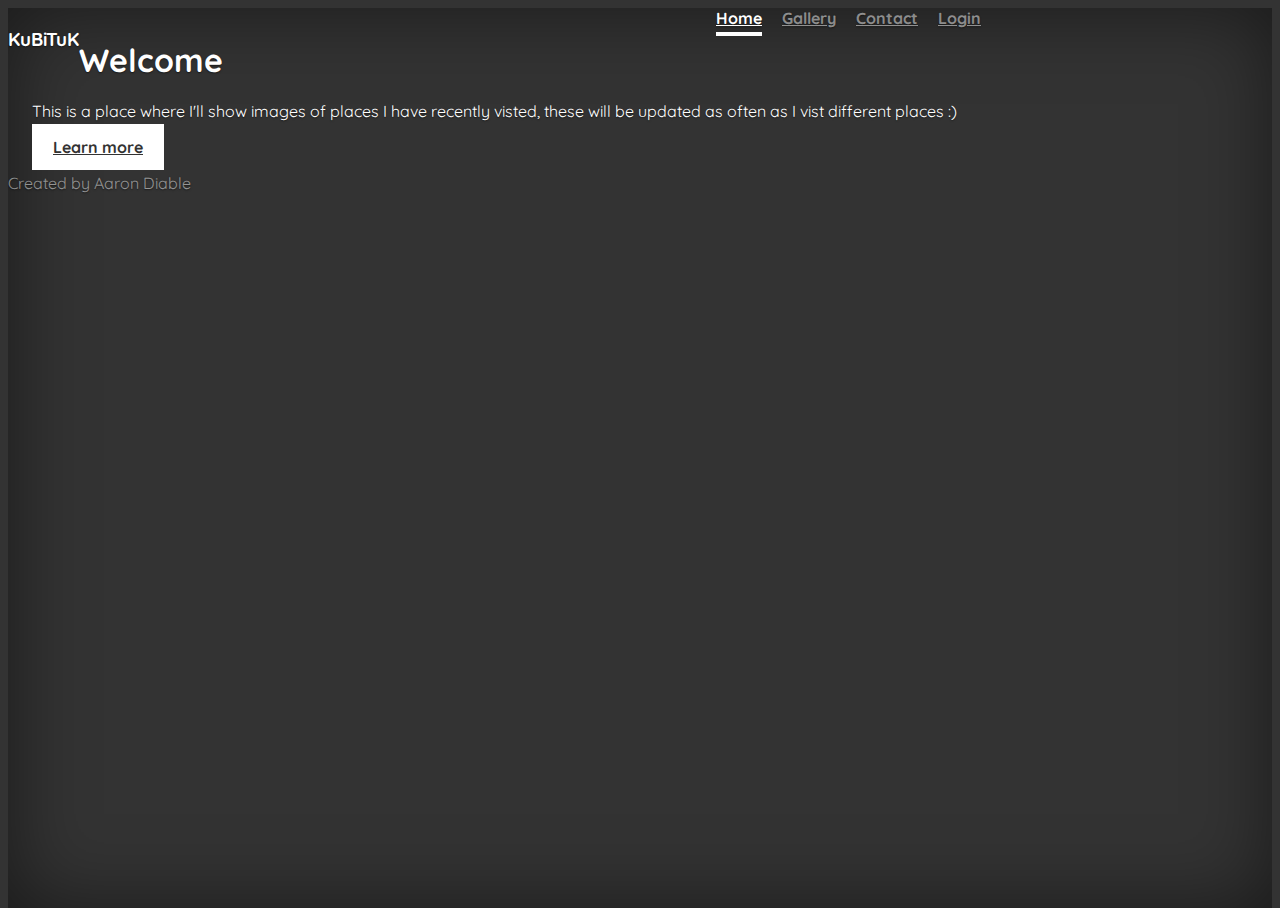
<file: index.html>
<!DOCTYPE html>
<html>

<head>
    <meta charset="utf-8" />
    <meta http-equiv="X-UA-Compatible" content="IE=edge">
    <title>KuBiTuK</title>
    <meta name="viewport" content="width=device-width, initial-scale=1">
    <link rel="stylesheet" href="https://stackpath.bootstrapcdn.com/bootstrap/4.1.3/css/bootstrap.min.css" integrity="sha384-MCw98/SFnGE8fJT3GXwEOngsV7Zt27NXFoaoApmYm81iuXoPkFOJwJ8ERdknLPMO"
        crossorigin="anonymous">
    <link rel="stylesheet" type="text/css" media="screen" href="assets/css/styles.css" />
    <link rel="stylesheet" href="https://maxcdn.bootstrapcdn.com/font-awesome/4.7.0/css/font-awesome.min.css">


</head>


<body class="text-center">

    <div class="cover-container d-flex w-100 h-100 p-3 mx-auto flex-column">
        <header class="masthead mb-auto">
            <div class="inner">
                <h3 class="masthead-brand">KuBiTuK</h3>
                <nav class="nav nav-masthead justify-content-center">
                    <a class="nav-link active" href="#">Home</a>
                    <a class="nav-link" href="gallery.html">Gallery</a>
                    <a class="nav-link" href="contact.html">Contact</a>
                    <a class="nav-link" href="#">Login</a>
                </nav>
            </div>
        </header>

        <main role="main" class="inner cover">
            <h1 class="cover-heading">Welcome</h1>
            <p class="lead">This is a place where I'll show images of places I have recently visted, these will be updated as often as I vist different places :)</p>
            <p class="lead">
                <a href="contact.html" class="btn btn-lg btn-secondary">Learn more</a>
            </p>
        </main>

        <footer class="mastfoot mt-auto">
            <div class="inner">
                <p>Created by <a href="mailto:Frabgar@gmail.com"></a> Aaron Diable</p>
            </div>
        </footer>
    </div>




    <script src="https://code.jquery.com/jquery-3.3.1.slim.min.js" integrity="sha384-q8i/X+965DzO0rT7abK41JStQIAqVgRVzpbzo5smXKp4YfRvH+8abtTE1Pi6jizo"
        crossorigin="anonymous"></script>
    <script src="https://cdnjs.cloudflare.com/ajax/libs/popper.js/1.14.3/umd/popper.min.js" integrity="sha384-ZMP7rVo3mIykV+2+9J3UJ46jBk0WLaUAdn689aCwoqbBJiSnjAK/l8WvCWPIPm49"
        crossorigin="anonymous"></script>
    <script src="https://stackpath.bootstrapcdn.com/bootstrap/4.1.3/js/bootstrap.min.js" integrity="sha384-ChfqqxuZUCnJSK3+MXmPNIyE6ZbWh2IMqE241rYiqJxyMiZ6OW/JmZQ5stwEULTy"
        crossorigin="anonymous"></script>
    <script src="assets/javascript/main.js"></script>
</body>

</html>
</file>
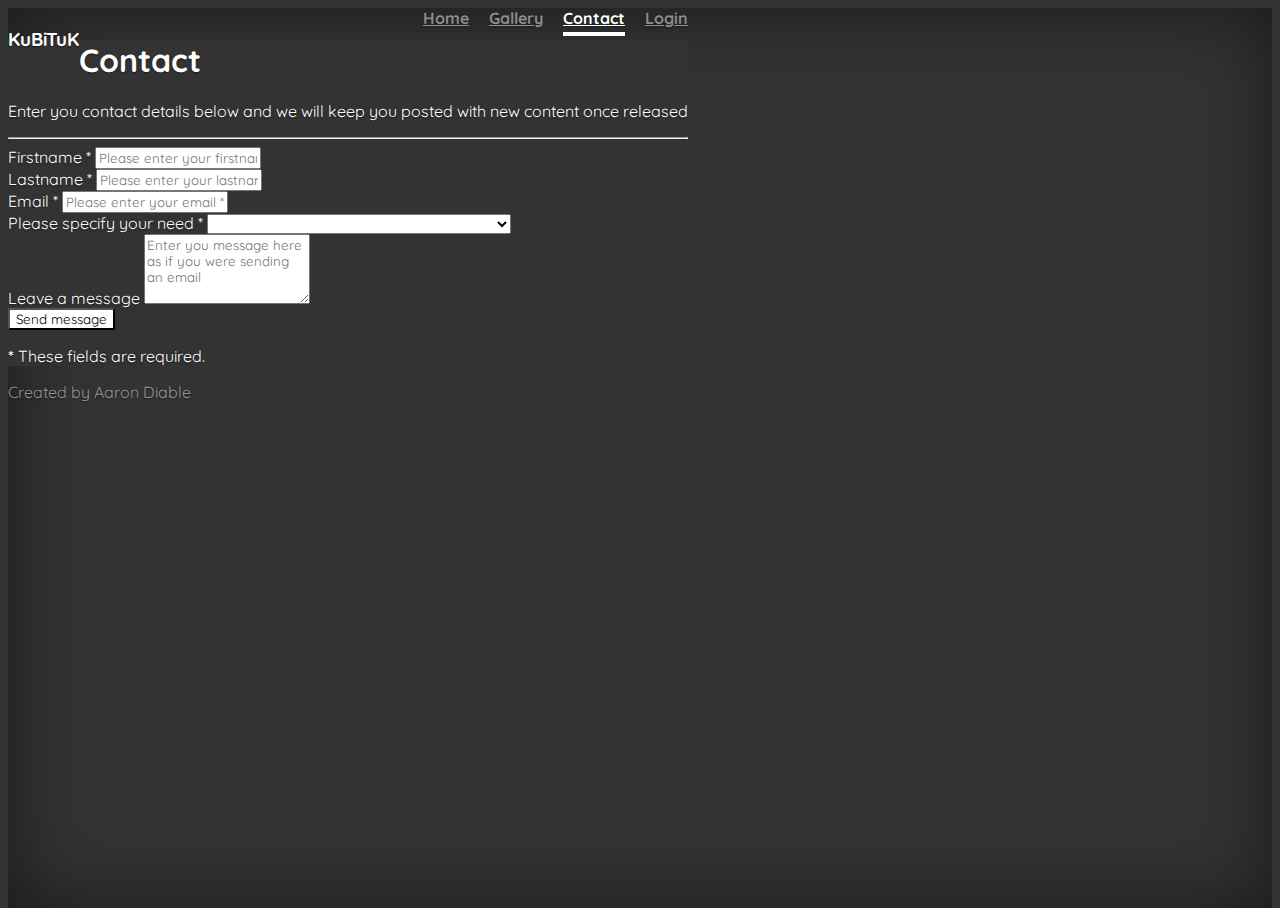
<file: contact.html>
<!DOCTYPE html>
<html>

<head>
    <meta charset="utf-8" />
    <meta http-equiv="X-UA-Compatible" content="IE=edge">
    <title>KuBiTuK</title>
    <meta name="viewport" content="width=device-width, initial-scale=1">
    <link rel="stylesheet" href="https://stackpath.bootstrapcdn.com/bootstrap/4.1.3/css/bootstrap.min.css" integrity="sha384-MCw98/SFnGE8fJT3GXwEOngsV7Zt27NXFoaoApmYm81iuXoPkFOJwJ8ERdknLPMO"
        crossorigin="anonymous">
    <link rel="stylesheet" type="text/css" media="screen" href="assets/css/styles.css" />
    <link rel="stylesheet" href="https://maxcdn.bootstrapcdn.com/font-awesome/4.7.0/css/font-awesome.min.css">
    <script src="https://code.jquery.com/jquery-3.3.1.js" integrity="sha256-2Kok7MbOyxpgUVvAk/HJ2jigOSYS2auK4Pfzbm7uH60="
        crossorigin="anonymous"></script>

</head>


<body class="text-center">

    <div class="cover-container d-flex w-100 h-100 p-3 mx-auto flex-column">
        <header class="masthead mb-auto">
            <div class="inner">
                <h3 class="masthead-brand">KuBiTuK</h3>
                <nav class="nav nav-masthead justify-content-center">
                    <a class="nav-link" href="index.html">Home</a>
                    <a class="nav-link" href="gallery.html">Gallery</a>
                    <a class="nav-link active" href="contact.html">Contact</a>
                    <a class="nav-link" href="login.html">Login</a>
                </nav>
            </div>
        </header>
        <div class="jumbotron jumbotron-fluid">
            <div class="container">
                <h1 class="display-4">Contact</h1>
                <p class="lead">Enter you contact details below and we will keep you posted with new content once
                    released<p>
                        <hr class="my-4">

                        <form id="contact-form" method="post" action="#" role="form">

                            <div class="messages"></div>

                            <div class="controls">

                                <div class="row">
                                    <div class="col-md-6">
                                        <div class="form-group">
                                            <label for="form_name">Firstname *</label>
                                            <input id="form_name" type="text" name="name" class="form-control"
                                                placeholder="Please enter your firstname *" required="required"
                                                data-error="Firstname is required.">
                                            <div class="help-block with-errors"></div>
                                        </div>
                                    </div>
                                    <div class="col-md-6">
                                        <div class="form-group">
                                            <label for="form_lastname">Lastname *</label>
                                            <input id="form_lastname" type="text" name="surname" class="form-control"
                                                placeholder="Please enter your lastname *" required="required"
                                                data-error="Lastname is required.">
                                            <div class="help-block with-errors"></div>
                                        </div>
                                    </div>
                                </div>
                                <div class="row">
                                    <div class="col-md-6">
                                        <div class="form-group">
                                            <label for="form_email">Email *</label>
                                            <input id="form_email" type="email" name="email" class="form-control"
                                                placeholder="Please enter your email *" required="required" data-error="Valid email is required.">
                                            <div class="help-block with-errors"></div>
                                        </div>
                                    </div>
                                    <div class="col-md-6">
                                        <div class="form-group">
                                            <label for="form_need">Please specify your need *</label>
                                            <select id="form_need" name="need" class="form-control" required="required"
                                                data-error="Please specify your need.">
                                                <option value=""></option>
                                                <option value="Request quotation">CV Requests and Job Applications</option>
                                                <option value="Request order status">Job Officers</option>
                                                <option value="Request copy of an invoice">Gaining member access and
                                                    password issues</option>
                                                <option value="Other">Other</option>
                                            </select>
                                            <div class="help-block with-errors"></div>
                                        </div>
                                    </div>
                                </div>
                                <div class="row">
                                    <div class="col-md-12">
                                        <div class="form-group">
                                            <label for="form_message">Leave a message</label>
                                            <textarea id="form_message" name="message" class="form-control" placeholder="Enter you message here as if you were sending an email"
                                                rows="4" data-error="Please, leave us a message."></textarea>
                                            <div class="help-block with-errors"></div>
                                        </div>
                                    </div>
                                    <div class="col-md-12">
                                        <input type="submit" class="btn btn-send" value="Send message">
                                    </div>
                                </div>
                                <div class="row">
                                    <div class="col-md-12">
                                        <p class="text-muted">
                                            <strong>*</strong> These fields are required.
                                    </div>
                                </div>
                            </div>

                        </form>

            </div>
        </div>

        <footer class="mastfoot mt-auto">
            <div class="inner">
                <p>Created by <a href="mailto:Frabgar@gmail.com"></a> Aaron Diable</p>
            </div>
        </footer>
    </div>




    <script src="/assets/javascript/main.js"></script>

    <script src="https://code.jquery.com/jquery-3.3.1.slim.min.js" integrity="sha384-q8i/X+965DzO0rT7abK41JStQIAqVgRVzpbzo5smXKp4YfRvH+8abtTE1Pi6jizo"
        crossorigin="anonymous"></script>
    <script src="https://cdnjs.cloudflare.com/ajax/libs/popper.js/1.14.3/umd/popper.min.js" integrity="sha384-ZMP7rVo3mIykV+2+9J3UJ46jBk0WLaUAdn689aCwoqbBJiSnjAK/l8WvCWPIPm49"
        crossorigin="anonymous"></script>
    <script src="https://stackpath.bootstrapcdn.com/bootstrap/4.1.3/js/bootstrap.min.js" integrity="sha384-ChfqqxuZUCnJSK3+MXmPNIyE6ZbWh2IMqE241rYiqJxyMiZ6OW/JmZQ5stwEULTy"
        crossorigin="anonymous"></script>
</body>

</html>
</file>
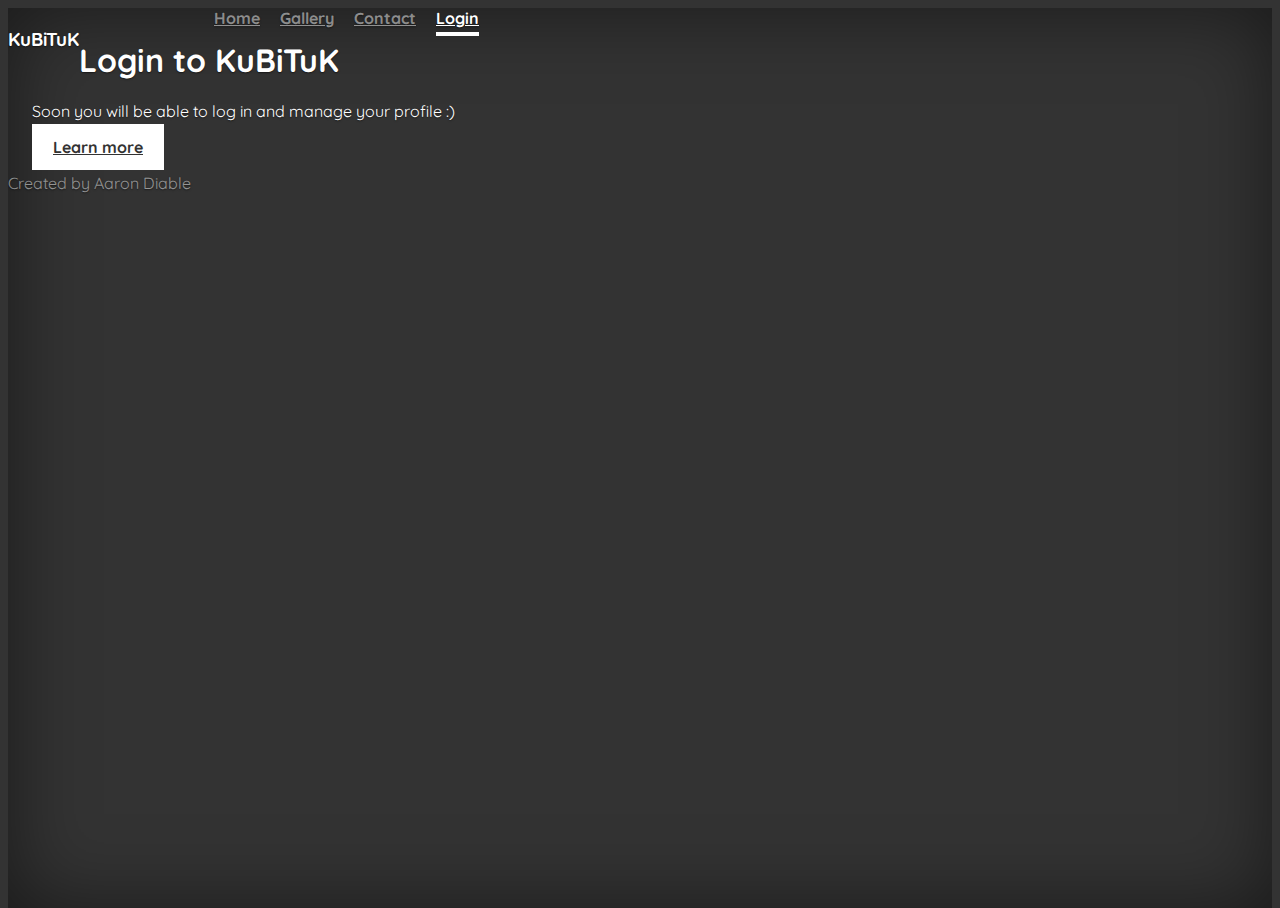
<file: login.html>
<!DOCTYPE html>
<html>

<head>
    <meta charset="utf-8" />
    <meta http-equiv="X-UA-Compatible" content="IE=edge">
    <title>KuBiTuK</title>
    <meta name="viewport" content="width=device-width, initial-scale=1">
    <link rel="stylesheet" href="https://stackpath.bootstrapcdn.com/bootstrap/4.1.3/css/bootstrap.min.css" integrity="sha384-MCw98/SFnGE8fJT3GXwEOngsV7Zt27NXFoaoApmYm81iuXoPkFOJwJ8ERdknLPMO"
        crossorigin="anonymous">
    <link rel="stylesheet" type="text/css" media="screen" href="assets/css/styles.css" />
    <link rel="stylesheet" href="https://maxcdn.bootstrapcdn.com/font-awesome/4.7.0/css/font-awesome.min.css">
    <script src="https://code.jquery.com/jquery-3.3.1.js" integrity="sha256-2Kok7MbOyxpgUVvAk/HJ2jigOSYS2auK4Pfzbm7uH60="
        crossorigin="anonymous"></script>

</head>


<body class="text-center">

    <div class="cover-container d-flex w-100 h-100 p-3 mx-auto flex-column">
        <header class="masthead mb-auto">
            <div class="inner">
                <h3 class="masthead-brand">KuBiTuK</h3>
                <nav class="nav nav-masthead justify-content-center">
                    <a class="nav-link" href="index.html">Home</a>
                    <a class="nav-link" href="gallery.html">Gallery</a>
                    <a class="nav-link" href="contact.html">Contact</a>
                    <a class="nav-link active" href="login.html">Login</a>
                </nav>
            </div>
        </header>

        <main role="main" class="inner cover">
            <h1 class="cover-heading">Login to KuBiTuK</h1>
            <p class="lead">Soon you will be able to log in and manage your profile :)</p>
            <p class="lead">
                <a href="contact.html" class="btn btn-lg btn-secondary">Learn more</a>
            </p>
        </main>

        <footer class="mastfoot mt-auto">
            <div class="inner">
                <p>Created by <a href="mailto:Frabgar@gmail.com"></a> Aaron Diable</p>
            </div>
        </footer>
    </div>




    <script src="/assets/javascript/main.js"></script>

    <script src="https://code.jquery.com/jquery-3.3.1.slim.min.js" integrity="sha384-q8i/X+965DzO0rT7abK41JStQIAqVgRVzpbzo5smXKp4YfRvH+8abtTE1Pi6jizo"
        crossorigin="anonymous"></script>
    <script src="https://cdnjs.cloudflare.com/ajax/libs/popper.js/1.14.3/umd/popper.min.js" integrity="sha384-ZMP7rVo3mIykV+2+9J3UJ46jBk0WLaUAdn689aCwoqbBJiSnjAK/l8WvCWPIPm49"
        crossorigin="anonymous"></script>
    <script src="https://stackpath.bootstrapcdn.com/bootstrap/4.1.3/js/bootstrap.min.js" integrity="sha384-ChfqqxuZUCnJSK3+MXmPNIyE6ZbWh2IMqE241rYiqJxyMiZ6OW/JmZQ5stwEULTy"
        crossorigin="anonymous"></script>
</body>

</html>
</file>
<file: assets/css/styles.css>
@import url(https://fonts.googleapis.com/css?family=Quicksand:400,300);
 * {
  font-family: 'Quicksand', sans-serif;

 }

/*
 * Globals
 */



/* Links */
a,
a:focus,
a:hover {
  color: #fff;
}



/* Custom default button */
.btn-secondary,
.btn-secondary:focus {
  color: #333;
  text-shadow: none; /* Prevent inheritance from `body` */
  background-color: #fff;
  border: .05rem solid #fff;
}
.btn-send {
  background-color: white;
}
.btn-secondary:hover, .btn-send:hover {
  background-color: rgba(255, 0, 0, 0.477);
}

/*
 * Base structure
 */

html,
body {
  height: 100%;
  background-color: #333;
}

body {
  display: -ms-flexbox;
  display: flex;
  color: #fff;
  text-shadow: 0 .05rem .1rem rgba(0, 0, 0, .5);
  box-shadow: inset 1px 1px 5rem rgba(0, 0, 0, .5);
}

.cover-container {
  max-width: 90em;
}


/*
 * Header
 */
.masthead {
  margin-bottom: 2rem;
}

.masthead-brand {
  margin-bottom: 0;
}

.nav-masthead .nav-link {
  padding: .25rem 0;
  font-weight: 700;
  color: rgba(255, 255, 255, .5);
  background-color: transparent;
  border-bottom: .25rem solid transparent;
}

.nav-masthead .nav-link:hover,
.nav-masthead .nav-link:focus {
  border-bottom-color: rgba(255, 0, 0, 0.577);
}

.nav-masthead .nav-link + .nav-link {
  margin-left: 1rem;
}

.nav-masthead .active {
  color: #fff;
  border-bottom-color: #fff;
}

@media (min-width: 48em) {
  .masthead-brand {
    float: left;
  }
  .nav-masthead {
    float: right;
  }
}


/*
 * Cover
 */
.cover {
  padding: 0 1.5rem;
}
.cover .btn-lg {
  padding: .75rem 1.25rem;
  font-weight: 700;
}


/*
 * Footer
 */
.mastfoot {
  color: rgba(255, 255, 255, .5);
}






/* Gallery Page */

.btn:focus, .btn:active, button:focus, button:active {
  outline: none !important;
  box-shadow: none !important;
  
}



#image-gallery .modal-footer{
  display: block;

}

.modal-content{
  border-radius: 20px;
  border: 10px;
  border-color:rgba(0,0,0,0.25);
  background-color:#333;
  box-shadow: 50px 50px 55px 10px rgba(0,0,0,0.95);

 
}
.img-thumbnail
 {
  border-radius: 20px;
  border: 10px;
  border-color:rgba(0,0,0,0.25);
  background-color:#333;
  box-shadow: 55px 55px 55px 10px rgba(0,0,0,0.15);
  padding: 0;
}

#image-gallery-image {
  border-radius: 45px;
}

.thumb{
  margin-top: 15px;
  margin-bottom: 15px; 
}






/* Contact Us styles Targeted */

.jumbotron {
  background-color: #333;
  
}
</file>
